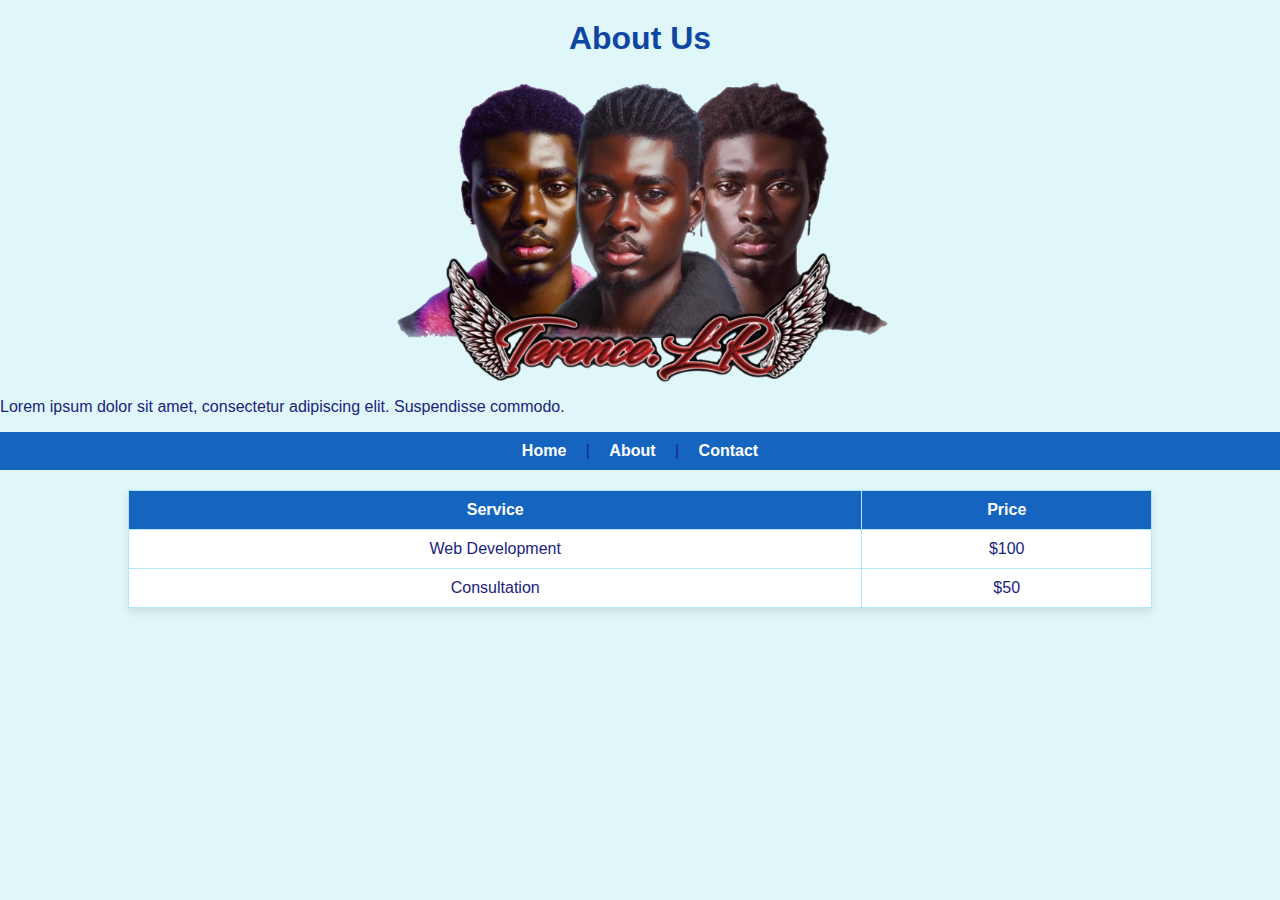
<file: about.html>
<!DOCTYPE html>
<html lang="en">

<head>
    <meta charset="UTF-8">
    <meta name="viewport" content="width=device-width, initial-scale=1.0">
    <title>About Page</title>
    <link rel="stylesheet" href="style.css">
</head>

<body>
    <h1>About Us</h1>
    <img src="pfp.png" width='500' alt="About Image">
    <p>Lorem ipsum dolor sit amet, consectetur adipiscing elit. Suspendisse commodo.</p>
    <nav>
        <a href="index.html">Home</a> |
        <a href="about.html">About</a> |
        <a href="contact.html">Contact</a>
    </nav>

    <table>
        <tr>
            <th>Service</th>
            <th>Price</th>
        </tr>
        <tr>
            <td>Web Development</td>
            <td>$100</td>
        </tr>
        <tr>
            <td>Consultation</td>
            <td>$50</td>
        </tr>
    </table>
</body>

</html>
</file>
<file: style.css>
/* Base Styling */
body {
  font-family: 'Arial', sans-serif;
  margin: 0;
  padding: 0;
  background-color: #e0f7fa; /* Light cyan background */
  color: #1a237e; /* Dark navy blue text */
}

/* Header Styling */
h1 {
  text-align: center;
  color: #0d47a1; /* Deep blue */
  margin: 20px 0;
}

/* Navigation Styling */
nav {
  text-align: center;
  background-color: #1565c0; /* Medium blue */
  padding: 10px;
}

nav a {
  margin: 0 15px;
  text-decoration: none;
  color: white;
  font-weight: bold;
  transition: color 0.3s;
}

nav a:hover {
  color: #b3e5fc; /* Light cyan */
}

/* Form Styling */
form {
  width: 80%;
  margin: 20px auto;
  max-width: 400px;
  background-color: #ffffff; /* White background for forms */
  padding: 15px;
  border-radius: 8px;
  box-shadow: 0 4px 8px rgba(0, 0, 0, 0.1);
}

label,
input,
select {
  display: block;
  width: 100%;
  margin-bottom: 10px;
}

button {
  width: 100%;
  padding: 10px;
  background-color: #0d47a1; /* Deep blue */
  color: white;
  border: none;
  border-radius: 5px;
  cursor: pointer;
  transition: background-color 0.3s;
}

button:hover {
  background-color: #1565c0; /* Medium blue */
}

/* Table Styling */
table {
  width: 80%;
  margin: 20px auto;
  border-collapse: collapse;
  box-shadow: 0 4px 8px rgba(0, 0, 0, 0.1);
  background-color: #ffffff;
}

th,
td {
  border: 1px solid #b3e5fc;
  padding: 10px;
  text-align: center;
}

th {
  background-color: #1565c0;
  color: white;
}

/* Image and GIF Styling */
img {
  display: block;
  margin: 10px auto;
  max-width: 100%;
  animation: fadeIn 2s ease-in-out;
  border-radius: 10px;
}

/* CSS Animation */
@keyframes fadeIn {
  from {
    opacity: 0;
  }
  to {
    opacity: 1;
  }
}
</file>
